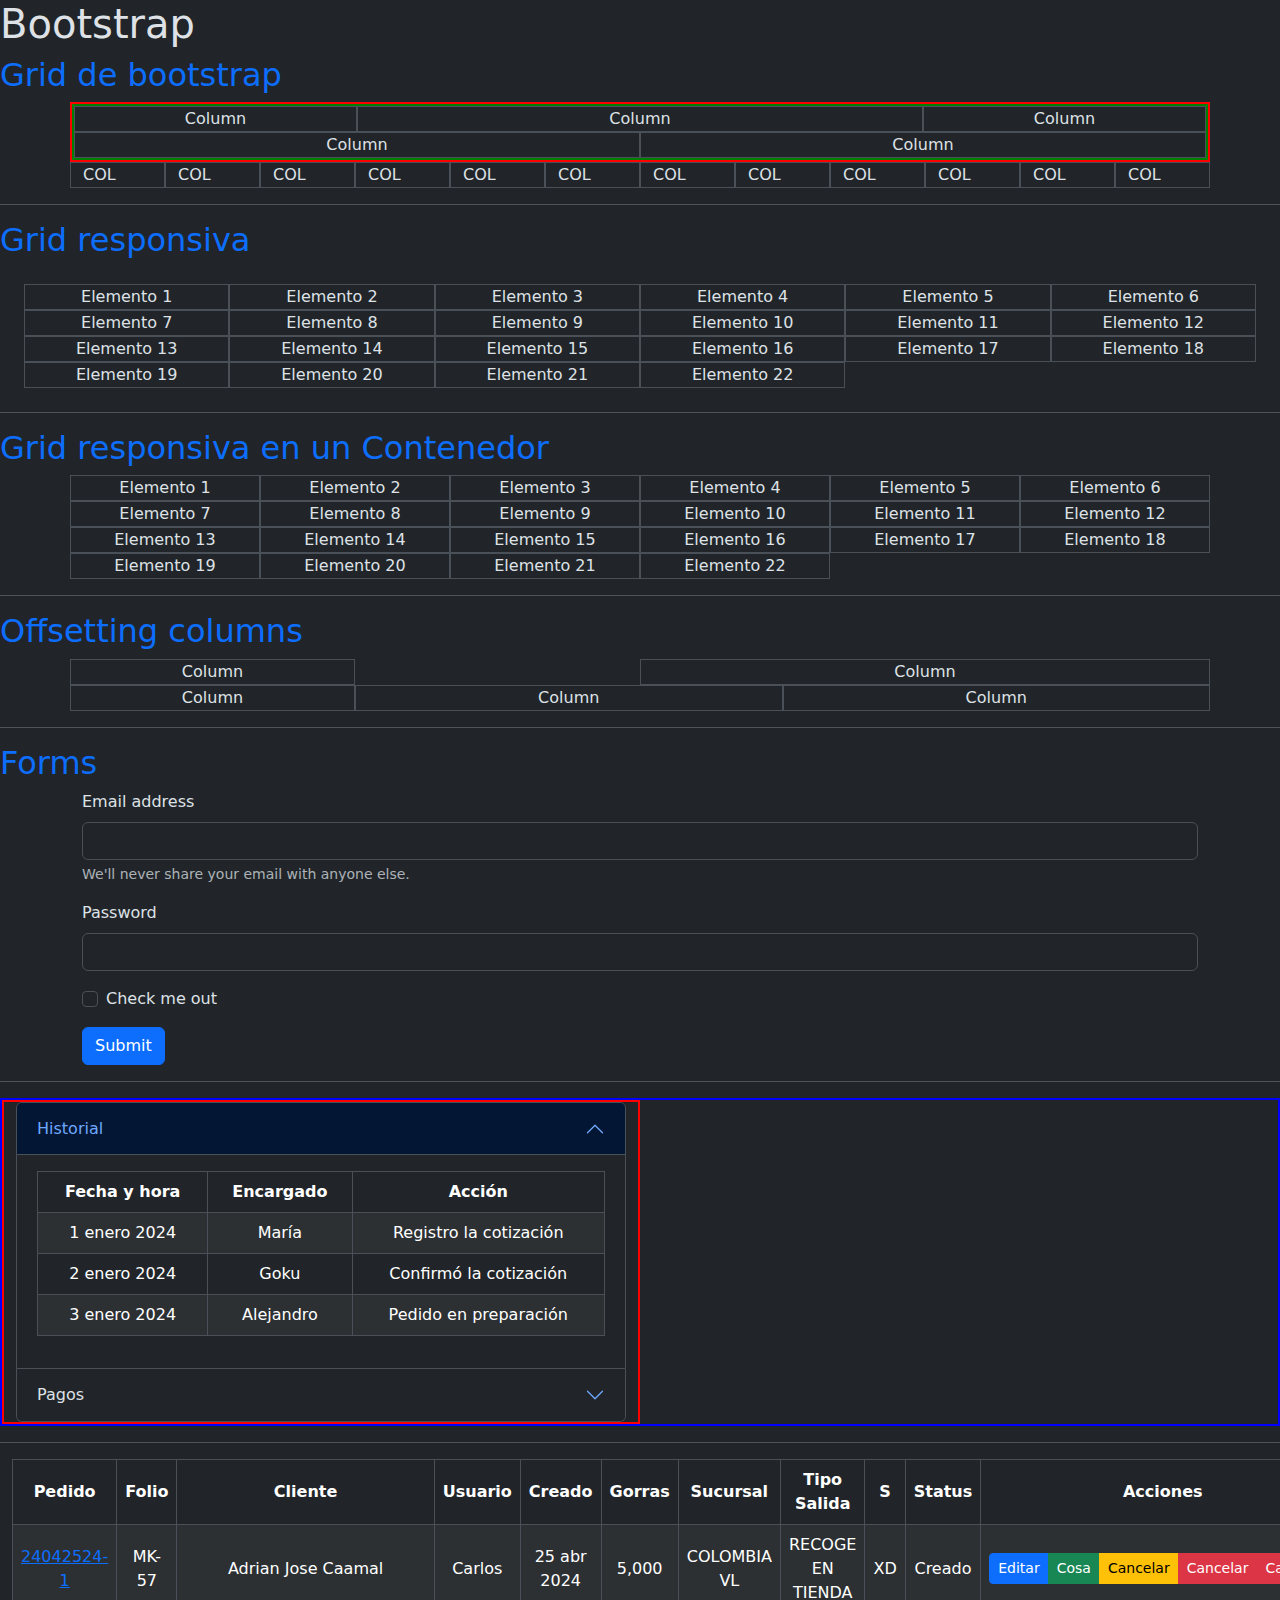
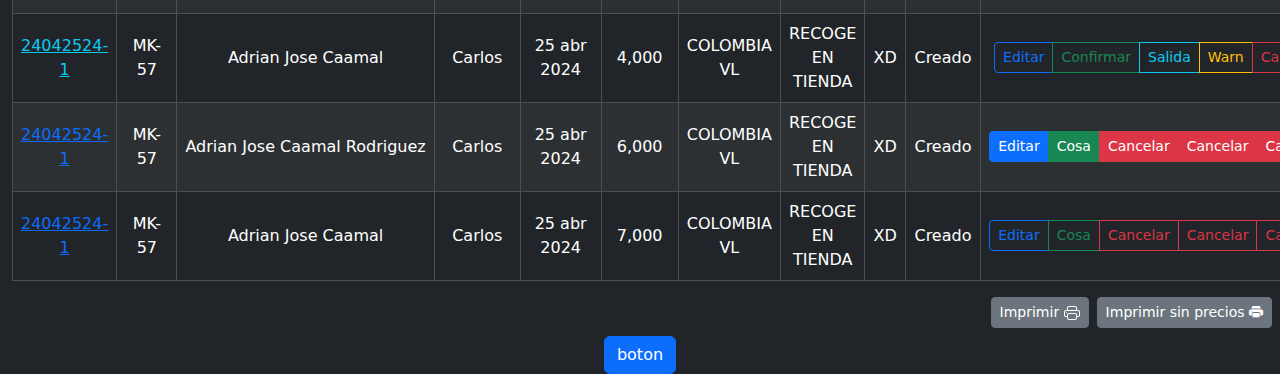
<file: basicos-bootstrap.html>
<!doctype html>
<html lang="en" data-bs-theme="dark">
  <head>
    <meta charset="utf-8">
    <meta name="viewport" content="width=device-width, initial-scale=1">
    <title>Bootstrap demo</title>
    <link href="https://cdn.jsdelivr.net/npm/bootstrap@5.3.3/dist/css/bootstrap.min.css" rel="stylesheet" integrity="sha384-QWTKZyjpPEjISv5WaRU9OFeRpok6YctnYmDr5pNlyT2bRjXh0JMhjY6hW+ALEwIH" crossorigin="anonymous">
    <link rel="stylesheet" href="https://cdn.jsdelivr.net/npm/bootstrap-icons@1.11.3/font/bootstrap-icons.min.css">
  </head>
  <body>
    <h1>Bootstrap</h1>
    <h2 class="text-primary">Grid de bootstrap</h2>
    <div class="container text-center" style="border: 2px solid red;">
      <div class="row" style="border: 2px solid green;">
        <!-- Se envuelve en un row cuando se quiera usar el grid system y tienen que sumar 12 -->
        <div class="border col-3">
          Column
        </div>
        <div class="border col-6">
          Column
        </div>
        <div class="border col-3">
          Column
        </div>
        <div class="border col">
          Column
        </div>
        <div class="border col">
          Column
        </div>
      </div>
    </div>

    <section class="container">
      <div class="row">
        <!-- <div class="border col-5">Mido 5</div>
        <div class="border col-7">Mido 7</div> -->
        <div class="border col">COL</div>
        <div class="border col">COL</div>
        <div class="border col">COL</div>
        <div class="border col">COL</div>
        <div class="border col">COL</div>
        <div class="border col">COL</div>
        <div class="border col">COL</div>
        <div class="border col">COL</div>
        <div class="border col">COL</div>
        <div class="border col">COL</div>
        <div class="border col">COL</div>
        <div class="border col">COL</div>
      </div>
    </section>

    <hr>

    <h2 class="text-primary">Grid responsiva</h2>
    <section class="row m-4 text-center">
      <!-- En tamaño small ocupa 6 de 12 (caben 2) -->
      <article class="border col-12 col-sm-6 col-md-4 col-lg-3 col-xl-2 col-xxl-1">Elemento 1</article>
      <article class="border col-12 col-sm-6 col-md-4 col-lg-3 col-xl-2 col-xxl-1">Elemento 2</article>
      <article class="border col-12 col-sm-6 col-md-4 col-lg-3 col-xl-2 col-xxl-1">Elemento 3</article>
      <article class="border col-12 col-sm-6 col-md-4 col-lg-3 col-xl-2 col-xxl-1">Elemento 4</article>
      <article class="border col-12 col-sm-6 col-md-4 col-lg-3 col-xl-2 col-xxl-1">Elemento 5</article>
      <article class="border col-12 col-sm-6 col-md-4 col-lg-3 col-xl-2 col-xxl-1">Elemento 6</article>
      <article class="border col-12 col-sm-6 col-md-4 col-lg-3 col-xl-2 col-xxl-1">Elemento 7</article>
      <article class="border col-12 col-sm-6 col-md-4 col-lg-3 col-xl-2 col-xxl-1">Elemento 8</article>
      <article class="border col-12 col-sm-6 col-md-4 col-lg-3 col-xl-2 col-xxl-1">Elemento 9</article>
      <article class="border col-12 col-sm-6 col-md-4 col-lg-3 col-xl-2 col-xxl-1">Elemento 10</article>
      <article class="border col-12 col-sm-6 col-md-4 col-lg-3 col-xl-2 col-xxl-1">Elemento 11</article>
      <article class="border col-12 col-sm-6 col-md-4 col-lg-3 col-xl-2 col-xxl-1">Elemento 12</article>
      <article class="border col-12 col-sm-6 col-md-4 col-lg-3 col-xl-2 col-xxl-1">Elemento 13</article>
      <article class="border col-12 col-sm-6 col-md-4 col-lg-3 col-xl-2 col-xxl-1">Elemento 14</article>
      <article class="border col-12 col-sm-6 col-md-4 col-lg-3 col-xl-2 col-xxl-1">Elemento 15</article>
      <article class="border col-12 col-sm-6 col-md-4 col-lg-3 col-xl-2 col-xxl-1">Elemento 16</article>
      <article class="border col-12 col-sm-6 col-md-4 col-lg-3 col-xl-2 col-xxl-1">Elemento 17</article>
      <article class="border col-12 col-sm-6 col-md-4 col-lg-3 col-xl-2 col-xxl-1">Elemento 18</article>
      <article class="border col-12 col-sm-6 col-md-4 col-lg-3 col-xl-2 col-xxl-1">Elemento 19</article>
      <article class="border col-12 col-sm-6 col-md-4 col-lg-3 col-xl-2 col-xxl-1">Elemento 20</article>
      <article class="border col-12 col-sm-6 col-md-4 col-lg-3 col-xl-2 col-xxl-1">Elemento 21</article>
      <article class="border col-12 col-sm-6 col-md-4 col-lg-3 col-xl-2 col-xxl-1">Elemento 22</article>
    </section>

    <hr>

    <h2 class="text-primary">Grid responsiva en un Contenedor</h2>
    <div class="container text-center">
      <section class="row">
        <!-- En tamaño small ocupa 6 de 12 (caben 2) -->
        <article class="border col-12 col-sm-6 col-md-4 col-lg-3 col-xl-2 col-xxl-1">Elemento 1</article>
        <article class="border col-12 col-sm-6 col-md-4 col-lg-3 col-xl-2 col-xxl-1">Elemento 2</article>
        <article class="border col-12 col-sm-6 col-md-4 col-lg-3 col-xl-2 col-xxl-1">Elemento 3</article>
        <article class="border col-12 col-sm-6 col-md-4 col-lg-3 col-xl-2 col-xxl-1">Elemento 4</article>
        <article class="border col-12 col-sm-6 col-md-4 col-lg-3 col-xl-2 col-xxl-1">Elemento 5</article>
        <article class="border col-12 col-sm-6 col-md-4 col-lg-3 col-xl-2 col-xxl-1">Elemento 6</article>
        <article class="border col-12 col-sm-6 col-md-4 col-lg-3 col-xl-2 col-xxl-1">Elemento 7</article>
        <article class="border col-12 col-sm-6 col-md-4 col-lg-3 col-xl-2 col-xxl-1">Elemento 8</article>
        <article class="border col-12 col-sm-6 col-md-4 col-lg-3 col-xl-2 col-xxl-1">Elemento 9</article>
        <article class="border col-12 col-sm-6 col-md-4 col-lg-3 col-xl-2 col-xxl-1">Elemento 10</article>
        <article class="border col-12 col-sm-6 col-md-4 col-lg-3 col-xl-2 col-xxl-1">Elemento 11</article>
        <article class="border col-12 col-sm-6 col-md-4 col-lg-3 col-xl-2 col-xxl-1 px-0">Elemento 12</article>
        <article class="border col-12 col-sm-6 col-md-4 col-lg-3 col-xl-2 col-xxl-1">Elemento 13</article>
        <article class="border col-12 col-sm-6 col-md-4 col-lg-3 col-xl-2 col-xxl-1">Elemento 14</article>
        <article class="border col-12 col-sm-6 col-md-4 col-lg-3 col-xl-2 col-xxl-1">Elemento 15</article>
        <article class="border col-12 col-sm-6 col-md-4 col-lg-3 col-xl-2 col-xxl-1">Elemento 16</article>
        <article class="border col-12 col-sm-6 col-md-4 col-lg-3 col-xl-2 col-xxl-1">Elemento 17</article>
        <article class="border col-12 col-sm-6 col-md-4 col-lg-3 col-xl-2 col-xxl-1">Elemento 18</article>
        <article class="border col-12 col-sm-6 col-md-4 col-lg-3 col-xl-2 col-xxl-1">Elemento 19</article>
        <article class="border col-12 col-sm-6 col-md-4 col-lg-3 col-xl-2 col-xxl-1">Elemento 20</article>
        <article class="border col-12 col-sm-6 col-md-4 col-lg-3 col-xl-2 col-xxl-1">Elemento 21</article>
        <article class="border col-12 col-sm-6 col-md-4 col-lg-3 col-xl-2 col-xxl-1">Elemento 22</article>
      </section>
    </div>

    <hr>

    <h2 class="text-primary">Offsetting columns</h2>
    <div class="container text-center">
      <div class="row">
        <div class="border col-3">
          Column
        </div>
        <div class="border col-6 offset-3">
          Column
        </div>
        <div class="border col-3">
          Column
        </div>
        <div class="border col">
          Column
        </div>
        <div class="border col">
          Column
        </div>
      </div>
    </div>

    <hr>

    <h2 class="text-primary">Forms</h2>
    <section class="container-sm">
      <form>
        <div class="mb-3">
          <label for="exampleInputEmail1" class="form-label">Email address</label>
          <input type="email" class="form-control" id="exampleInputEmail1" aria-describedby="emailHelp">
          <div id="emailHelp" class="form-text">We'll never share your email with anyone else.</div>
        </div>
        <div class="mb-3">
          <label for="exampleInputPassword1" class="form-label">Password</label>
          <input type="password" class="form-control" id="exampleInputPassword1">
        </div>
        <div class="mb-3 form-check">
          <input type="checkbox" class="form-check-input" id="exampleCheck1">
          <label class="form-check-label" for="exampleCheck1">Check me out</label>
        </div>
        <button type="submit" class="btn btn-primary">Submit</button>
      </form>
    </section>

    <hr>

    <section class="container-fluid" style="border: 2px solid blue;">
      <div class="row">
        <div class="accordion col-12 col-sm-6" id="accordionPanelsStayOpenExample" style="border: 2px solid red;">
          <div class="accordion-item">
            <h2 class="accordion-header">
              <button class="accordion-button" type="button" data-bs-toggle="collapse" data-bs-target="#panelsStayOpen-collapseOne" aria-expanded="true" aria-controls="panelsStayOpen-collapseOne">
                Historial
              </button>
            </h2>
            <div id="panelsStayOpen-collapseOne" class="accordion-collapse collapse show">
              <div class="accordion-body">
                <table class="table table-striped table-hover table-bordered text-center">
                  <thead class="table-inf">
                    <tr class="align-middle">
                      <th>Fecha y hora</th>
                      <th>Encargado</th>
                      <th>Acción</th>
                    </tr>
                  </thead>
                  <tbody>
                    <tr>
                      <td>1 enero 2024</td>
                      <td>María</td>
                      <td>Registro la cotización</td>
                    </tr>
                    <tr>
                      <td>2 enero 2024</td>
                      <td>Goku</td>
                      <td>Confirmó la cotización</td>
                    </tr>
                    <tr>
                      <td>3 enero 2024</td>
                      <td>Alejandro</td>
                      <td>Pedido en preparación</td>
                    </tr>
                  </tbody>
                </table>
              </div>
            </div>
          </div>
          <div class="accordion-item">
            <h2 class="accordion-header">
              <button class="accordion-button collapsed" type="button" data-bs-toggle="collapse" data-bs-target="#panelsStayOpen-collapseTwo" aria-expanded="false" aria-controls="panelsStayOpen-collapseTwo">
                Pagos
              </button>
            </h2>
            <div id="panelsStayOpen-collapseTwo" class="accordion-collapse collapse">
              <div class="accordion-body">
                <table class="table table-striped table-hover table-bordered text-center">
                  <thead class="table-inf">
                    <tr class="align-middle">
                      <th>Id</th>
                      <th>Cantidad</th>
                      <th>Fecha</th>
                    </tr>
                  </thead>
                  <tbody>
                    <tr>
                      <td>15489</td>
                      <td>$3,500</td>
                      <td>1 enero 2024</td>
                    </tr>
                  </tbody>
                </table>
              </div>
            </div>
          </div>
        </div>
      </div>
    </section>

    <hr>

    <!-- <section class="mx-2" style="max-width: 1600px;"> -->
    <section class="container-fluid">
      <table class="table table-striped table-hover table-bordered text-center">
        <thead class="table-inf">
          <tr class="align-middle">
            <th>Pedido</th>
            <th>Folio</th>
            <th>Cliente</th>
            <th>Usuario</th>
            <th>Creado</th>
            <th>Gorras</th>
            <th>Sucursal</th>
            <th>Tipo Salida</th>
            <th>S</th>
            <th>Status</th>
            <th>Acciones</th>
            <th>Pago</th>
          </tr>
        </thead>
        <tbody>
          <tr class="align-middle">
            <td><a href="" class="link-primary">24042524-1</a></td>
            <td>MK-57</td>
            <td>Adrian Jose Caamal</td>
            <td>Carlos</td>
            <td>25 abr 2024</td>
            <td>5,000</td>
            <td>COLOMBIA VL</td>
            <td>RECOGE EN TIENDA</td>
            <td>XD</td>
            <td>Creado</td>
            <td>
              <div class="btn-group">
                <button class="btn btn-primary btn-sm">Editar</button>
                <button class="btn btn-success btn-sm">Cosa</button>
                <button class="btn btn-warning btn-sm">Cancelar</button>
                <button class="btn btn-danger btn-sm">Cancelar</button>
                <button class="btn btn-danger btn-sm">Cancelar</button>
              </div>
            </td>
            <td>Por confirmar</td>
          </tr>
          <tr class="align-middle">
            <td><a href="" class="link-info">24042524-1</a></td>
            <td>MK-57</td>
            <td>Adrian Jose Caamal</td>
            <td>Carlos</td>
            <td>25 abr 2024</td>
            <td>4,000</td>
            <td>COLOMBIA VL</td>
            <td>RECOGE EN TIENDA</td>
            <td>XD</td>
            <td>Creado</td>
            <td>
              <div class="btn-group">
                <button class="btn btn-outline-primary btn-sm">Editar</button>
                <button class="btn btn-outline-success btn-sm">Confirmar</button>
                <!-- <button class="btn btn-outline-secondary btn-sm">Registrar Pago</button>
                <button class="btn btn-outline-secondary btn-sm">Registrar Compra</button> -->
                <!-- <button class="btn btn-outline-secondary btn-sm">Packing</button>
                <button class="btn btn-outline-secondary btn-sm">Empacado</button> -->
                <!-- <button class="btn btn-outline-warning btn-sm">Salida aprobada</button> -->
                <button class="btn btn-outline-info btn-sm">Salida</button>
                <button class="btn btn-outline-warning btn-sm">Warn</button>
                <button class="btn btn-outline-danger btn-sm">Cancelar</button>
              </div>
            </td>
            <td>Por confirmar</td>
          </tr>
          <tr class="align-middle">
            <td><a href="" class="link-primary">24042524-1</a></td>
            <td>MK-57</td>
            <td class="text-truncate">Adrian Jose Caamal Rodriguez</td>
            <td>Carlos</td>
            <td>25 abr 2024</td>
            <td>6,000</td>
            <td>COLOMBIA VL</td>
            <td>RECOGE EN TIENDA</td>
            <td>XD</td>
            <td>Creado</td>
            <td>
              <div class="btn-group">
                <button class="btn btn-primary btn-sm">Editar</button>
                <button class="btn btn-success btn-sm">Cosa</button>
                <button class="btn btn-danger btn-sm">Cancelar</button>
                <button class="btn btn-danger btn-sm">Cancelar</button>
                <button class="btn btn-danger btn-sm">Cancelar</button>
              </div>
            </td>
            <td>Por confirmar</td>
          </tr>
          <tr class="align-middle">
            <td><a href="" class="link-primary">24042524-1</a></td>
            <td>MK-57</td>
            <td>Adrian Jose Caamal</td>
            <td>Carlos</td>
            <td>25 abr 2024</td>
            <td>7,000</td>
            <td>COLOMBIA VL</td>
            <td>RECOGE EN TIENDA</td>
            <td>XD</td>
            <td>Creado</td>
            <td>
              <div class="btn-group">
                <button class="btn btn-outline-primary btn-sm">Editar</button>
                <button class="btn btn-outline-success btn-sm">Cosa</button>
                <button class="btn btn-outline-danger btn-sm">Cancelar</button>
                <button class="btn btn-outline-danger btn-sm">Cancelar</button>
                <button class="btn btn-outline-danger btn-sm">Cancelar</button>
              </div>
            </td>
            <td>Por confirmar</td>
          </tr>
        </tbody>
      </table>
    </section>

    <div class="d-flex justify-content-end m-2">
      <button class="btn btn-secondary btn-sm">
        Imprimir
        <svg xmlns="http://www.w3.org/2000/svg" width="16" height="16" fill="currentColor" class="bi bi-printer" viewBox="0 0 16 16">
          <path d="M2.5 8a.5.5 0 1 0 0-1 .5.5 0 0 0 0 1"/>
          <path d="M5 1a2 2 0 0 0-2 2v2H2a2 2 0 0 0-2 2v3a2 2 0 0 0 2 2h1v1a2 2 0 0 0 2 2h6a2 2 0 0 0 2-2v-1h1a2 2 0 0 0 2-2V7a2 2 0 0 0-2-2h-1V3a2 2 0 0 0-2-2zM4 3a1 1 0 0 1 1-1h6a1 1 0 0 1 1 1v2H4zm1 5a2 2 0 0 0-2 2v1H2a1 1 0 0 1-1-1V7a1 1 0 0 1 1-1h12a1 1 0 0 1 1 1v3a1 1 0 0 1-1 1h-1v-1a2 2 0 0 0-2-2zm7 2v3a1 1 0 0 1-1 1H5a1 1 0 0 1-1-1v-3a1 1 0 0 1 1-1h6a1 1 0 0 1 1 1"/>
        </svg>
      </button>
      <button class="btn btn-secondary btn-sm ms-2">
        Imprimir sin precios
        <i class="bi bi-printer-fill"></i>
      </button>
    </div>

    <button class="btn btn-primary d-block mx-auto">boton</button>








    <!-- <header style="background-color: rgb(111, 0, 255);" class="container-fluid text-center p-4">HEADER</header>
    <section style="background-color: rgb(218, 189, 255);" class="container-xl p-4">Lorem ipsum dolor sit amet consectetur adipisicing elit. Ullam nam provident, at officia temporibus omnis esse voluptates iure illum nulla velit hic? Sint, perspiciatis temporibus? Voluptatum voluptatibus qui reprehenderit dignissimos?
    Rerum tempora culpa odit. Accusamus optio excepturi possimus placeat odit in nemo facilis at laboriosam tempora voluptas labore architecto, laborum quam corrupti illo dolor quos dolore quidem. Quas, rem mollitia.
    Veritatis facere atque illum. Dolor, ea, voluptatum dolores necessitatibus dicta explicabo quasi voluptates quae, perspiciatis unde nobis magnam animi veniam ullam impedit minus quidem. Ipsam, deserunt. Porro quas quis deserunt?
    Rerum eaque qui magni accusantium veritatis dignissimos at adipisci nostrum ab. Blanditiis, accusantium quasi, amet excepturi tempore veritatis quia mollitia laudantium ad inventore facilis. Aliquam quasi molestias impedit quas repellat?
    Dolor, facilis. Molestias labore asperiores sapiente natus voluptate voluptates deleniti esse repudiandae placeat facere quibusdam aliquam, cumque neque, ut molestiae dolor, quam iusto deserunt quo atque cum fugit eos. Nostrum.
    Ullam quasi sit expedita, nobis ratione temporibus quis at a, ut mollitia quisquam qui dolore fugiat repellat impedit nihil suscipit minus soluta quos sint corrupti natus pariatur deleniti? Nemo, vero.
    Tenetur accusantium debitis assumenda dolor magnam voluptas quod harum consequuntur temporibus perferendis, inventore rerum totam labore, voluptates aspernatur illo minus. Illum libero harum est fugit nobis veniam quas hic nemo!
    Ab ipsa perspiciatis quibusdam, veritatis id pariatur sit voluptatum facere placeat ad unde voluptatem repellendus voluptas et nam asperiores quos accusantium. Expedita, dolorem pariatur hic asperiores error omnis repellendus quia?
    Nostrum nesciunt quos iure, molestias labore, harum perferendis ratione dolore voluptate enim hic magnam provident doloremque itaque. Nostrum aut sunt aspernatur provident beatae repellat rem libero corporis. Aliquam, consequuntur labore?
    Iure officiis modi molestiae. Libero adipisci ea facere iste, cumque tempore repellendus eos quasi animi nobis velit consectetur minima recusandae optio dolores placeat nihil amet laboriosam. Itaque totam eius unde.
    Porro alias eum, totam quas consequatur odit voluptatibus perferendis illum quod optio? Amet, neque ut veritatis dolorum aut porro quisquam architecto, ratione, ad asperiores inventore ea atque eius distinctio molestiae!
    Quas tempore, aspernatur voluptate iusto placeat, cupiditate reprehenderit incidunt ex ab delectus magnam minima nesciunt voluptas. Nesciunt a aperiam laborum voluptatum culpa. Perspiciatis quas magni consequuntur repellat minus autem eaque?
    Asperiores, cupiditate iure omnis repudiandae earum officia, amet nostrum maxime distinctio debitis aspernatur dignissimos tempore quo minima ea quisquam eveniet? Totam impedit earum deleniti quasi beatae officia facilis et dolores.
    Doloremque molestias voluptate impedit facilis recusandae consequuntur quibusdam debitis dolores, vitae, beatae laborum. Quisquam quo, modi ratione, repudiandae officiis assumenda nobis veritatis exercitationem nisi et nesciunt sunt quaerat aspernatur doloribus!
    Laboriosam temporibus reiciendis debitis aut quisquam aliquid autem, excepturi perspiciatis ipsam eveniet tempore cupiditate! Repudiandae possimus mollitia aliquid inventore ipsa quidem esse eaque nisi, maiores maxime qui quibusdam error quod.
    Iste, quam. Veniam, reprehenderit libero optio excepturi debitis facere nam eveniet exercitationem alias suscipit iusto consectetur iste aspernatur corporis voluptates minima non fugiat magnam magni corrupti reiciendis quibusdam odio veritatis?
    Totam suscipit atque quisquam! In velit illum nemo provident sed neque quam fugiat! Recusandae incidunt delectus, deleniti nostrum, consectetur fugiat minus autem fugit alias cum soluta. Officiis deleniti odit accusantium.
    Alias reprehenderit ad harum commodi vero est repellat, suscipit amet sit nemo facere animi voluptatem minima aut a perspiciatis ab hic delectus exercitationem quibusdam beatae perferendis repellendus. Repellat, aut ut?
    Sunt quo sed, pariatur aliquid temporibus a facilis voluptas earum sequi eveniet molestias voluptatem? Nobis adipisci iure atque, tempore cum saepe nisi dolores fuga. Quia voluptates perferendis voluptate consequatur dolorum?
    Sapiente commodi pariatur odit, esse vitae, perspiciatis dolor recusandae quas fugit impedit voluptas tempore aliquam. Repellat ea voluptatibus optio ad accusantium soluta? Numquam eligendi doloribus corrupti est cum labore consectetur.
    Facilis totam similique molestiae recusandae modi adipisci quibusdam repellendus, tempore corrupti pariatur laboriosam unde placeat, consequuntur eveniet quisquam dolores architecto tempora sed facere necessitatibus quod impedit! Nemo voluptatibus obcaecati vero.
    Quo maiores repellendus laboriosam, saepe quam accusamus aliquam odit totam ea excepturi fugiat suscipit possimus. Nam cum in earum sit vitae porro optio modi, dolor fugit excepturi amet? Rerum, cupiditate.
    Quidem quis voluptas rerum nesciunt delectus minima expedita facilis aperiam corrupti deserunt necessitatibus, minus, neque asperiores? Obcaecati fugit, minima repellat, dolor odit quia deserunt distinctio a ullam nemo saepe. Porro.
    Neque vero dicta inventore corporis. Saepe vitae dolor dignissimos ea, culpa quidem fugit explicabo corporis eligendi quos, itaque laudantium voluptatum nostrum consequatur sit magni maxime labore magnam. Facere, alias. Laboriosam!
    Quae vel dolore quas sed consequuntur at quo explicabo. Quam, non minima perspiciatis cumque provident inventore deleniti voluptates voluptas. Et dicta placeat, quia temporibus distinctio nisi sint aperiam facere harum.
    Fuga animi corporis at possimus, culpa aliquam sunt dolores hic cum earum et inventore, quia illum facilis natus dignissimos, ab quasi veritatis quaerat maiores? Similique perspiciatis culpa vel esse voluptas.
    Labore, soluta sequi illo reiciendis eaque culpa maxime cumque eos dolorem dolor quam tenetur? Vitae voluptatibus quae asperiores voluptas laudantium alias voluptatum fugiat odit, saepe eveniet nam consectetur autem labore.
    Ipsam pariatur illum id! Maxime reprehenderit labore eligendi deserunt quidem optio fuga cupiditate amet a dolorem aperiam explicabo dignissimos soluta nihil alias corporis voluptatibus in, nisi reiciendis commodi, earum iure?
    Qui iste consequatur tempore nemo aperiam temporibus nulla, quia error modi at aspernatur harum? Rerum dicta eum eos impedit atque deserunt? Eum voluptate sit ipsam asperiores minus eligendi itaque voluptatibus.
    Magni cupiditate, odit ab aperiam ullam voluptatem quibusdam laudantium non eius voluptatibus veritatis neque, dolore natus est optio obcaecati et iure sed quasi deserunt delectus eos! Accusamus placeat praesentium veritatis!
    Voluptate ea optio dolor obcaecati, quis odio veniam ab sapiente deserunt in. Provident facere quaerat quod nesciunt dolores? Doloremque rerum exercitationem ducimus blanditiis laboriosam quae assumenda? Exercitationem labore maiores sapiente!
    Doloribus, nulla! Molestias reprehenderit accusantium recusandae pariatur quibusdam officia odit? Recusandae nostrum officiis voluptatibus blanditiis molestias veritatis, ut sapiente unde numquam ad quidem eum eveniet ipsum quasi doloribus, soluta exercitationem.
    Voluptatibus consectetur rem tempora suscipit nobis consequatur, assumenda ab odio hic iusto quibusdam nam nihil harum incidunt necessitatibus explicabo omnis, ipsa, voluptates a. Alias dolorum fuga, nam voluptas dicta ab?
    A asperiores accusantium possimus impedit eaque consectetur id iste, cumque mollitia adipisci voluptatum voluptate unde odio veritatis sequi ipsam voluptates ad ipsum cupiditate debitis maiores laborum dolore aliquid voluptas. Repellat?
    Ad maiores sapiente saepe eveniet ducimus aut earum quia, tempora nemo quasi ex, perspiciatis ipsum, obcaecati minus? Ipsam sapiente dolorum illum excepturi quam perspiciatis, magnam error molestiae neque similique hic.
    Nam omnis quo nemo odio? Eos tenetur aut dolores quod in pariatur itaque alias non suscipit? Magni, quidem facilis, ad tempore tempora sequi dignissimos quis a earum obcaecati, error ratione?
    Iusto quibusdam animi nam aut repudiandae doloribus, hic vel, odit in qui mollitia reprehenderit! Magnam aspernatur officiis, vel ea dolorem, ut error in eos placeat aut repellendus aliquid quae saepe!
    Beatae magni possimus corrupti, repellat minus rerum quos explicabo ipsum necessitatibus. Possimus illum, repellat, eius ab modi pariatur doloremque voluptates rerum eaque quod consequuntur, blanditiis delectus enim facilis. Dolore, nobis.
    Ex natus soluta unde eligendi a est. Fuga adipisci recusandae rem obcaecati, neque dicta atque provident natus unde ratione amet fugiat consectetur enim aut consequuntur et harum eaque, deserunt ipsa.
    Natus recusandae excepturi voluptatum saepe eaque voluptas architecto optio. Quos iure maxime eveniet libero voluptate neque officia ratione enim quia totam facilis quae, culpa officiis inventore dicta animi labore! Laudantium.
    Saepe nulla, laboriosam eos accusantium expedita ad reiciendis voluptate molestias quidem quo error possimus consectetur repudiandae excepturi aliquid nostrum quis! Labore non ipsum fuga, consectetur eligendi est eaque quia nesciunt.
    Odit, eius sint tempora tempore magni, hic nulla mollitia repudiandae fugit nostrum molestiae! Enim iure tempora dolores maiores! Odio quo deleniti voluptates iure, corrupti sed tenetur sint ad. Dolores, maxime?
    Odit velit blanditiis, praesentium reiciendis nemo aperiam totam ullam accusamus, numquam labore magnam vitae dolorum sint voluptatibus eos alias nesciunt incidunt hic libero veritatis. Nisi harum animi ipsum aperiam placeat.
    Voluptatem expedita consectetur incidunt a, laborum debitis ullam obcaecati perspiciatis unde, natus nihil? Ducimus porro quis officiis voluptates nostrum pariatur officia voluptatum ea ullam dolor ipsa, soluta architecto vitae ratione.
    Eos sed inventore quisquam officia. Ratione, vero aliquam minima quaerat harum ab, molestias quam cumque cum tempora corporis, alias voluptates dolorum saepe ipsum quidem natus quos nemo earum sunt vel.
    Eligendi pariatur odio inventore quas minima culpa fuga quasi, in incidunt, rerum nisi quibusdam facilis iure, architecto reiciendis? Repellat voluptatum fugiat eveniet eius cum. Vitae ipsam laborum iusto labore nostrum!
    Veritatis provident facilis iste id accusantium distinctio nihil iure voluptatem unde omnis accusamus qui est similique magni consectetur eum adipisci pariatur, vitae doloribus labore voluptates assumenda vel porro ab. Odio.
    Officia dignissimos distinctio dolore, iste debitis modi doloribus officiis alias esse aspernatur porro ipsum reprehenderit earum magnam maxime voluptatibus consectetur quaerat. Qui suscipit molestiae amet blanditiis deserunt repellat veniam culpa!
    Ratione modi ut reiciendis placeat perferendis suscipit amet dolorum nostrum magni odio veniam, temporibus cumque, in omnis, cupiditate nemo velit quas! Eligendi et maxime libero id? Nihil ipsam debitis aliquam!
    Itaque, animi! Sed error consectetur nesciunt quibusdam blanditiis reprehenderit eum neque quos quam debitis optio explicabo delectus cumque laboriosam, doloremque hic non quo ullam! Nulla dolore fuga assumenda sit aperiam.
    Facere at minima, saepe officiis incidunt nisi. Quis praesentium facilis, in delectus nam maxime eius ea voluptatem! Sint corrupti obcaecati esse consectetur rem debitis repellat labore, sit, deleniti ipsam consequuntur.
    Hic libero quibusdam quam asperiores perferendis odio praesentium rem quae! Aperiam at similique magni, dolores sed dicta debitis dolorum, alias ipsam ab corporis id enim! Pariatur, accusamus? Sit, dolores temporibus!
    Earum assumenda, voluptate sunt libero quia recusandae voluptates harum atque dignissimos illum quae, aut animi modi id pariatur eaque fugiat. Eveniet eos animi nam tempore. Laudantium quasi ea illo nesciunt!
    Illo nisi omnis provident, eum aperiam dolore repellendus vero asperiores itaque atque officia quis perspiciatis velit saepe! Animi quod facilis, nobis aut, excepturi, beatae veniam voluptatem placeat possimus recusandae vitae.
    Voluptas vel natus, doloremque, quam nesciunt, dolore nulla deserunt dolores aliquid explicabo ipsum. Consectetur amet rem accusantium excepturi, placeat omnis, a voluptas molestias illo unde laudantium voluptatem. Ad, enim dolorem?
    Perferendis impedit voluptatibus quia quis. Adipisci, laudantium enim? Alias fugit ullam totam optio iste tempore. Molestias hic eligendi quo eos expedita sunt. Doloribus perspiciatis animi provident architecto quisquam dolorem veritatis.
    Ea atque delectus autem mollitia? Suscipit cumque quod ad animi quia non nostrum aspernatur, dolor velit provident dicta, fugit sed voluptatem! Id consequatur dignissimos, perferendis ipsum quis inventore necessitatibus ea.
    Laboriosam libero optio vitae veniam recusandae perspiciatis, deleniti reiciendis voluptatibus suscipit, delectus, natus explicabo. Cum consectetur fuga modi necessitatibus voluptatibus cupiditate? Sit, laborum magnam! Consequatur nihil libero aut dolor ducimus.
    Ex perspiciatis esse dolores corporis sed ut, et fugit obcaecati cumque totam. Suscipit odio, velit ratione nobis minus at, repellendus cumque id reprehenderit explicabo, autem quos quae quis similique quod?
    Enim aliquam, vitae ducimus totam, laudantium optio fugiat, aspernatur aut minima voluptatem est quibusdam dicta voluptates tempora saepe quidem. Illo eius exercitationem harum magni qui quod dignissimos perspiciatis provident illum?
    Quos, mollitia veritatis unde sequi repudiandae id. Delectus ipsam minus iure temporibus. Porro, qui odio cumque nam laboriosam corporis harum, ducimus veritatis quia, alias expedita unde quaerat earum iure delectus.
    Minima est non nobis quisquam neque unde debitis libero corporis minus commodi consequuntur, nulla id quibusdam magni fugiat necessitatibus aliquam vel suscipit, aliquid quia ut itaque placeat. Deleniti, id nihil.
    Commodi et incidunt eum impedit laborum in, alias unde aliquam veritatis corrupti sapiente quibusdam. Ipsum, exercitationem pariatur, incidunt unde voluptatum vero assumenda laboriosam eius, quaerat tenetur repellat animi minima blanditiis?
    Numquam omnis nisi consequuntur sequi nostrum tempora excepturi facilis. Iste explicabo, pariatur numquam officiis deserunt enim sint? Quibusdam doloribus itaque ex neque assumenda, porro quos, numquam, nostrum ut libero sint.
    Iste id minima perspiciatis, asperiores saepe natus. Soluta inventore consequatur nobis, quisquam necessitatibus cum ut voluptate. Mollitia expedita delectus explicabo, laboriosam repellat necessitatibus numquam itaque minus voluptatem pariatur sint doloremque.
    Quasi, quod repudiandae eveniet repellendus enim itaque soluta deserunt voluptatem molestiae eligendi, neque minus veritatis consequatur. Ad assumenda optio quidem, quo vero voluptatum porro impedit asperiores. Perspiciatis soluta laudantium sed.
    Dolorem enim hic perferendis delectus veritatis unde reprehenderit cum expedita excepturi ab quas, obcaecati perspiciatis quae totam maiores deserunt quisquam dignissimos? Atque aperiam veniam facilis cupiditate, aliquid debitis deleniti quas.
    Voluptates vitae architecto debitis ea, adipisci corporis illum tempora quam facilis doloremque molestias nisi fugiat sit! At culpa quisquam a! Maxime optio perspiciatis, delectus corporis quasi error ipsum consectetur! Excepturi.
    Fuga, veritatis voluptates voluptate voluptas enim soluta culpa illum omnis reiciendis tenetur alias ex molestiae quo eius et blanditiis ipsum itaque, neque facilis nobis accusamus sunt ipsam eligendi nemo. Molestiae?
    Cupiditate, deserunt sint suscipit veniam nesciunt reprehenderit fugit rem soluta neque ab porro eius pariatur ipsam molestias quasi. Facere deleniti numquam, perspiciatis molestiae sint ipsum laudantium amet! Illo, expedita praesentium.
    Nostrum unde corrupti aspernatur velit iure debitis adipisci officiis minima nemo omnis distinctio animi, provident nobis ratione, ea iusto non molestiae natus repellat obcaecati. Optio alias suscipit cumque repellat dignissimos.
    Provident illum deleniti magni reprehenderit. Aliquam aspernatur nobis repellendus laudantium. Nobis optio, laudantium perferendis beatae distinctio labore sint consectetur soluta in velit atque, eaque, saepe cumque odio. Vitae, quam ex.
    Dolores odio rerum accusamus, totam nulla, aperiam repudiandae facere in impedit ex quo, aliquam maxime voluptatibus necessitatibus debitis! Iste veritatis, voluptas perferendis necessitatibus quod doloremque accusantium asperiores sunt corporis ipsa.
    Quam id, quo voluptates hic ut pariatur voluptatem ipsam perferendis omnis, quis nostrum, quia fugit perspiciatis? Ut optio quae, in quam quibusdam harum repellendus beatae facilis provident qui laudantium consequuntur!
    Et optio laborum dignissimos consequuntur, tempore, doloribus perspiciatis recusandae sapiente, nesciunt nostrum nulla ducimus enim eum debitis modi ad accusantium facilis cum. Quod eaque nisi, molestias et eos ratione aliquam.
    Fuga similique qui sapiente hic necessitatibus maxime recusandae doloremque aut soluta commodi, dolorum beatae quas sint consequatur voluptates earum reprehenderit ab accusantium sunt, iste vitae. Nihil ratione nemo nisi modi.
    Quis ea fugit consequuntur, quos consequatur fuga perferendis aliquid quia provident nihil itaque omnis quam distinctio dolorem asperiores possimus? Nulla nisi neque earum quae deleniti libero iste quaerat vel assumenda!
    Adipisci voluptatibus vitae nemo cupiditate a voluptates cumque labore consequuntur dolorem itaque voluptate ad accusantium non voluptatum praesentium, magnam exercitationem molestiae minima dolorum laborum inventore ea ut impedit assumenda! Incidunt.
    Blanditiis consectetur consequuntur perferendis cupiditate cumque, quis laborum temporibus exercitationem reprehenderit minus eligendi nulla? Voluptatum, ex quis. Dolorem, nam aut, consequuntur aliquid amet voluptatibus provident, voluptas nulla rerum veritatis in!
    Praesentium, autem debitis dolore esse amet eos laborum fugiat? Natus vero voluptas dignissimos commodi soluta consequuntur mollitia molestias, obcaecati perferendis illo accusamus fugit ratione sunt, impedit architecto. Hic, magni earum.
    Dolorum alias quibusdam magnam molestias! Molestiae rerum asperiores laboriosam consequuntur atque dolore hic, eaque aliquid necessitatibus deleniti, inventore doloribus tenetur quam possimus eligendi optio. Sunt reprehenderit iste quis blanditiis pariatur?
    Rerum ipsa reprehenderit ratione aliquid doloribus ullam nemo exercitationem expedita vitae, nisi, obcaecati labore? Eveniet veritatis, recusandae perferendis nobis voluptatibus, numquam deleniti consequuntur, quidem eaque neque suscipit iusto libero reiciendis.
    Tempora eos dolor molestiae dignissimos, quod, laboriosam a autem officiis mollitia, exercitationem fugit rerum fugiat. Nisi tempore quas maxime cum doloremque sit error fugiat, necessitatibus repudiandae. Neque eaque accusantium sit!
    Quam beatae quia, accusamus facere magnam maxime eaque perspiciatis assumenda, blanditiis officiis asperiores iste qui reprehenderit sit ipsam eligendi nihil nobis natus, illum tempore id libero provident. Aperiam, molestiae illum.
    Obcaecati, nulla neque! Officiis magnam tempora repudiandae distinctio obcaecati? Eum, fugiat doloribus. Nesciunt incidunt repellendus atque, magni minima quis vel a pariatur suscipit facilis, eos harum ducimus odit at corrupti.
    Odio necessitatibus ullam eius maiores a doloremque dolor, aperiam exercitationem dolorem, consequatur ratione earum dolores iure commodi nam nemo officiis error voluptas sequi soluta ut. Atque delectus velit rem sed.
    Optio corporis assumenda harum soluta sit ex beatae expedita nostrum voluptas quisquam ipsa, ipsam quos rem, velit odio nisi possimus ducimus, doloremque saepe molestias quo non iusto alias perferendis. Rerum?
    Blanditiis voluptatibus totam illum expedita magni corrupti asperiores fuga ipsa soluta voluptates optio ducimus laborum, quia cumque reiciendis saepe excepturi quibusdam quam ex officiis dolore! Porro architecto ab dicta illum?
    Magnam nam eligendi voluptatum officia aliquam cumque, fuga qui quae et, perferendis pariatur ab perspiciatis error? Vero numquam quas alias eveniet, libero molestias, obcaecati veritatis quae delectus voluptatem placeat recusandae.
    Suscipit quidem dolores perspiciatis distinctio placeat error ea modi, adipisci accusamus et repellendus laudantium! Cum sapiente repudiandae autem beatae voluptatibus vitae id dolorum harum quia aperiam. Pariatur alias libero sunt?
    Ut exercitationem quam maxime repudiandae tenetur at libero explicabo maiores sapiente laboriosam minima nulla voluptatem, aliquam sequi laborum vitae reprehenderit enim impedit, dolor beatae nisi quae corrupti tempora animi. Earum!
    Perferendis doloribus ea sunt dolores culpa eaque debitis, voluptatem nam neque ut officiis rerum vero ab velit, asperiores cum? Omnis, laboriosam ab. Amet enim odit consequatur minus architecto ea asperiores?
    Ullam vitae perferendis at hic facilis optio sint, quas soluta natus voluptas ipsam blanditiis provident incidunt delectus voluptatum! Facilis aperiam magnam iste impedit laboriosam, nobis nihil recusandae sequi doloribus eos?
    Accusantium tempore vero magni laudantium nam distinctio itaque ut odit pariatur iusto asperiores deserunt dolores provident, fuga hic laboriosam corporis suscipit quaerat illo aliquam consequuntur porro ipsa praesentium. Sapiente, magnam.
    Consequatur, nam fugiat tenetur eius neque libero repellat unde non nesciunt accusamus cupiditate nulla ullam aspernatur reiciendis excepturi corrupti voluptas, odio veniam dignissimos placeat ab! Reprehenderit saepe consequuntur quod vero?
    Hic reprehenderit impedit, aspernatur dolore assumenda ex provident quo rem? Voluptates officia blanditiis, omnis cupiditate molestias ea a. Voluptates laboriosam ab accusantium reiciendis laudantium nesciunt! Odio, hic? Cum, dolore fugit.
    Repellendus rem exercitationem labore ea beatae. Quas laudantium et velit alias amet animi similique, molestias eius neque quaerat. Accusantium voluptatem enim quis aut totam a temporibus nemo similique maxime dignissimos?
    Est quasi facilis illo et odio. Magni laboriosam provident deleniti tenetur modi inventore repellat ullam tempore, nemo at et, nam, ex quod architecto ipsam enim exercitationem. In dicta corporis dolorum!
    Fugiat sapiente reiciendis perferendis natus voluptatem quae modi ipsa consequatur nobis laboriosam, dignissimos, minima nam ducimus qui eligendi excepturi sit perspiciatis similique voluptatibus odio nihil? Rerum cum veniam sed commodi!
    Nulla ad facilis perferendis at quia, animi ex cumque magni rem assumenda provident amet alias, corporis libero odio porro aliquid esse qui tenetur cum! Illo voluptatem vero necessitatibus repudiandae doloremque.</section> -->

    <!-- <h2>Cotizar pedido</h2>
    <div class="container">
      <form>
        <div class="row">
          <div class="col-6">
            <label class="form-label">Buscar cliente</label>
            <input class="form-control" type="text">
          </div>
          <label class="form-label">Forma de envio</label>
          <input class="form-control" type="text">
          <label class="form-label">Precio de envio</label>
          <input class="form-control" type="text">
          <label class="form-label">Tienda</label>
          <input class="form-control" type="text">
          <label class="form-label">Comentarios</label>
          <input class="form-control" type="text">
        </div>
      </form>
    </div> -->
    <script src="https://cdn.jsdelivr.net/npm/bootstrap@5.3.3/dist/js/bootstrap.bundle.min.js" integrity="sha384-YvpcrYf0tY3lHB60NNkmXc5s9fDVZLESaAA55NDzOxhy9GkcIdslK1eN7N6jIeHz" crossorigin="anonymous"></script>
  </body>
</html>
</file>
